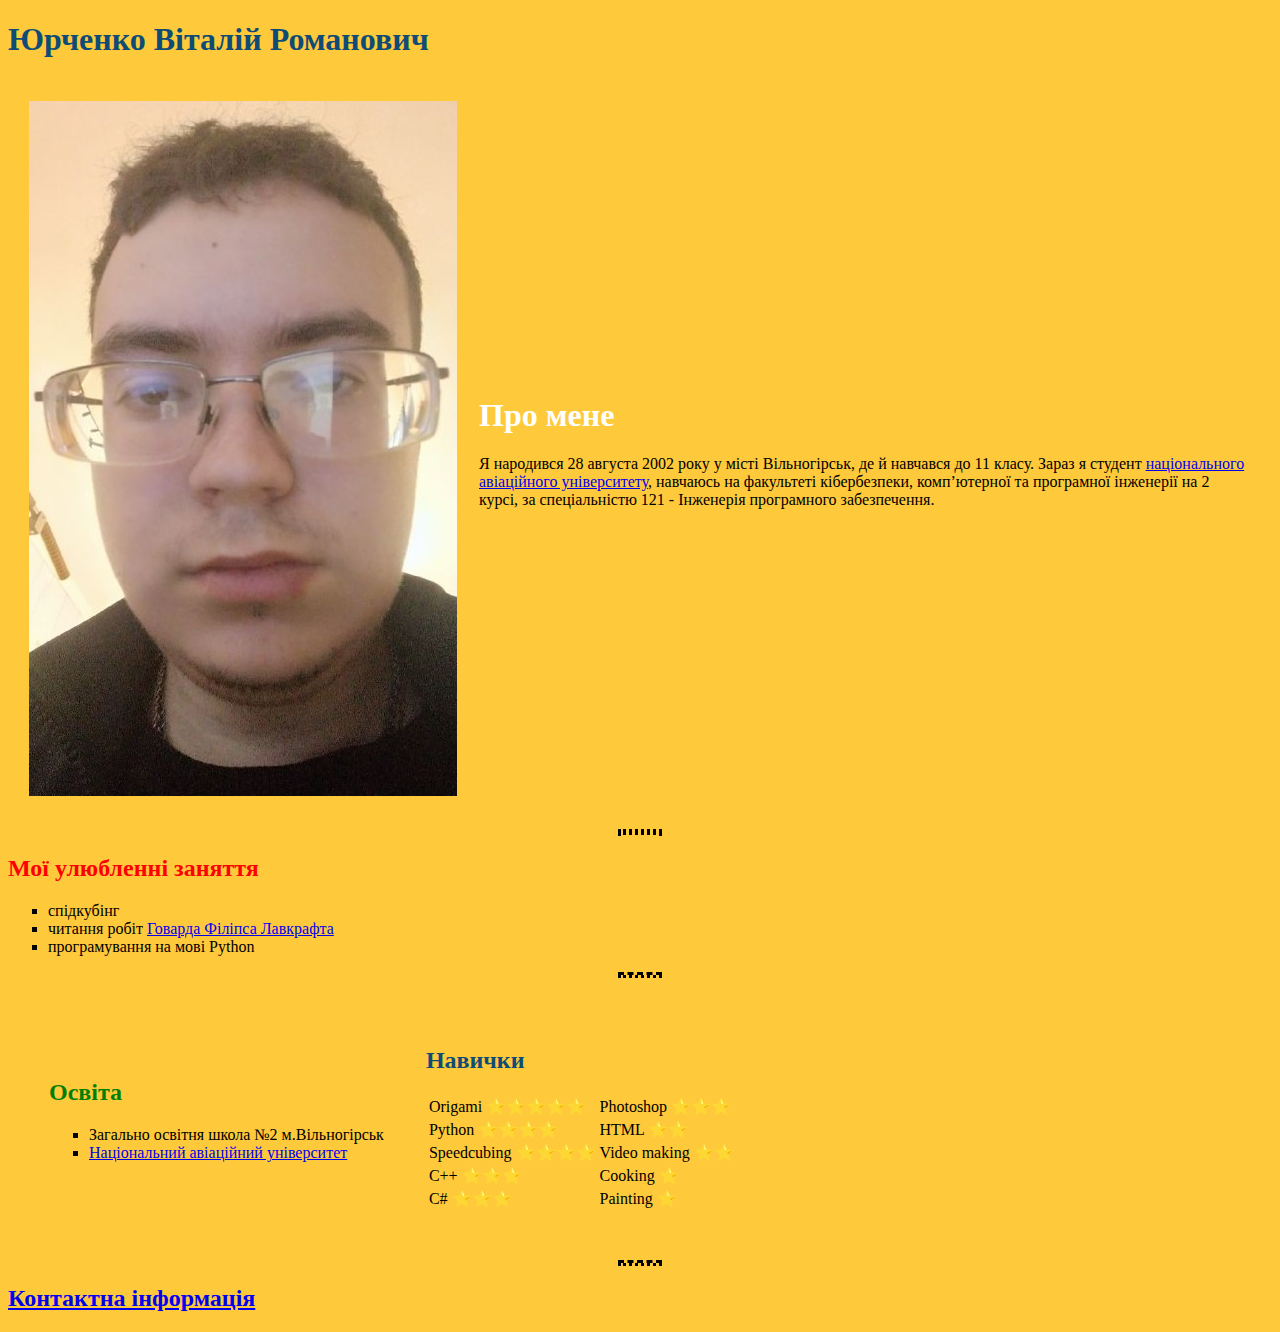
<file: index.html>
<!DOCTYPE html>
<html lang="en" dir="ltr">
  <head>
    <meta charset="utf-8">
    <title>🥦Vitaly's Personal Site🥦</title>
    <link rel="stylesheet" href="CSS/styles.css">
  </head>
  <body>
    <table cellspacing="20">
      <tr>
        <h1>Юрченко Віталій Романович</h1>
        <td><img src="image/selfie.jpg" alt="Selfie "></td>
        <td>
          <h1 id="mainheading">Про мене</h1>
          <p>
          Я народився 28 августа 2002 року у місті Вільногірськ, де й навчався до 11 класу.
          Зараз я студент <a href="https://nau.edu.ua/">національного авіаційного університету</a>,
          навчаюсь на факультеті кібербезпеки, комп’ютерної та програмної інженерії на 2 курсі,
          за спеціальністю 121 - Інженерія програмного забезпечення.
          </p>
        </td>
      </tr>
    </table>
    <hr id="dotted" class="greenh2">
    <h2 class="redh2 georgia">Мої улюбленні заняття</h2>
    <p><ul type="square">
      <li>спідкубінг</li>
      <li>читання робіт <a href="https://uk.wikipedia.org/wiki/%D0%93%D0%BE%D0%B2%D0%B0%D1%80%D0%B4_%D0%9B%D0%B0%D0%B2%D0%BA%D1%80%D0%B0%D1%84%D1%82">
        Говарда Філіпса Лавкрафта</a></li>
      <li>програмування на мові Python</li>
    </ul></p>
    <hr>
    <table cellspacing="40">
      <tr>
        <td>
          <h2 class="greenh2">Освіта</h2>
          <p><ul type="square">
            <li>Загально освітня школа №2 м.Вільногірськ</li>
            <li><a href="https://nau.edu.ua/">Національний авіаційний університет</a></li>
          </ul>
        </td>
        <td>
          <h2>Навички</h2>
          <table>
            <tr>
              <td>Origami ⭐⭐⭐⭐⭐</td>
              <td>Photoshop ⭐⭐⭐</td>
            </tr>
            <tr>
              <td>Python ⭐⭐⭐⭐</td>
              <td>HTML ⭐⭐</td>
            </tr>
            <tr>
              <td>Speedcubing ⭐⭐⭐⭐</td>
              <td>Video making ⭐⭐</td>
            </tr>
            <tr>
              <td>C++ ⭐⭐⭐</td>
              <td>Cooking ⭐</td>
            </tr>
            <tr>
              <td>C# ⭐⭐⭐</td>
              <td>Painting ⭐</td>
            </tr>
          </td>
        </tr>
      </table>
    </table>
    <hr>
    <h2><a href="contacts.html">Контактна інформація</a></h2>
  </body>
</html>
</file>
<file: CSS/styles.css>
body {background-color:#ffc93c;}
hr {
  border-style: dotted;
  border-top-style: dashed;
  border-color: black;
  border-width: 3px;
  width: 3%
}

img:hover {
  background-color: white;
}

h1 {
  color:#0f4c75
}

h2 {
  color:#0f4c75
}

.redh2 {
  color:red;
}

.greenh2 {
  color:green;
}

#dotted {
  border-top-style: dotted;
}

.georgia {
  font-family: Georgia, serif;
}

#mainheading {
  color:white;
}
</file>
